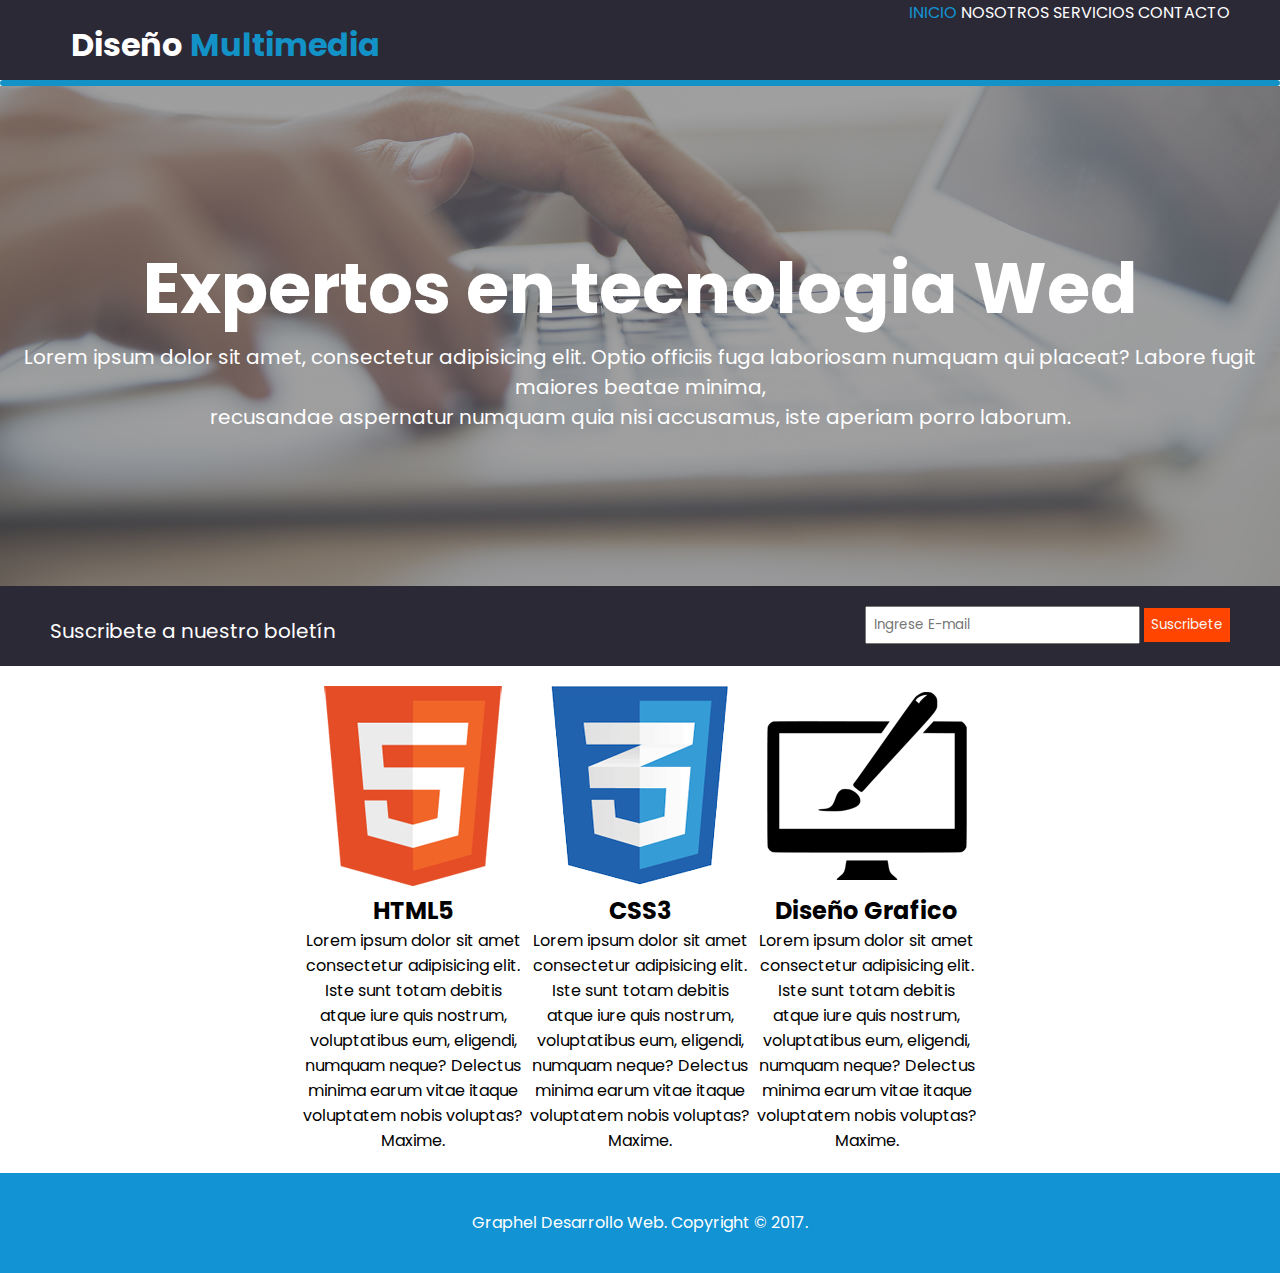
<file: index.html>
<!DOCTYPE html>
<html lang="en">
<head>
    <meta charset="UTF-8">
    <meta http-equiv="X-UA-Compatible" content="IE=edge">
    <meta name="viewport" content="width=device-width, initial-scale=1.0">
    <link rel="stylesheet" href="css/styles.css" type="text/css">
    <title>Diseño Multimedia</title>
</head>
<body>
    <main>
        <header>
            <h1>Diseño <span> Multimedia </span></h1>
            <div class="menu">
                <a href="index.html" class="active">INICIO </a>
                <a href="nosotros.html">NOSOTROS</a>
                <a href="servicios.html">SERVICIOS</a>
                <a href="contacto.html">CONTACTO</a>
            </div>
        </header>
        <hr>
        <section class="cabecera">
            <h2 class="cabecera2">Expertos en tecnologia Wed</h2>
            <p>Lorem ipsum dolor sit amet, consectetur adipisicing elit. Optio officiis fuga laboriosam numquam qui placeat? Labore fugit maiores beatae minima, <br>
                recusandae aspernatur numquam quia nisi accusamus, iste aperiam porro laborum.</p>
        </section>
        <section class="formulario">
            <p>Suscribete a nuestro boletín</p>
            <div class="formulario2">
                <input  type="text" name="Nombre" id="Nombre" placeholder="Ingrese E-mail" required>
                <button> Suscribete</button>
            </div>
        </section>
        <section class="section3">
            <div class="fun">
                <img src="images/logo_html.png" alt="img"> 
                <h2>HTML5</h2>
                <p>Lorem ipsum dolor sit amet consectetur adipisicing elit. Iste sunt totam debitis atque iure quis nostrum, voluptatibus eum,
                    eligendi, numquam neque? Delectus minima earum vitae itaque voluptatem nobis voluptas? Maxime.</p>
            </div>   
            <div class="fun">
                <img src="images/logo_css.png" alt="img"> 
                <h2>CSS3</h2>
                <p>Lorem ipsum dolor sit amet consectetur adipisicing elit. Iste sunt totam debitis atque iure quis nostrum, voluptatibus eum,
                    eligendi, numquam neque? Delectus minima earum vitae itaque voluptatem nobis voluptas? Maxime.</p>
            </div>   
            <div class="fun">
                <img src="images/logo_brush.png" alt="img"> 
                <h2>Diseño Grafico</h2>
                <p>Lorem ipsum dolor sit amet consectetur adipisicing elit. Iste sunt totam debitis atque iure quis nostrum, voluptatibus eum,
                    eligendi, numquam neque? Delectus minima earum vitae itaque voluptatem nobis voluptas? Maxime.</p>
            </div>   
        </section> 
        <footer><p>Graphel Desarrollo Web. Copyright &copy; 2017.</p></footer>
    </main>

</body>
</html>
</file>
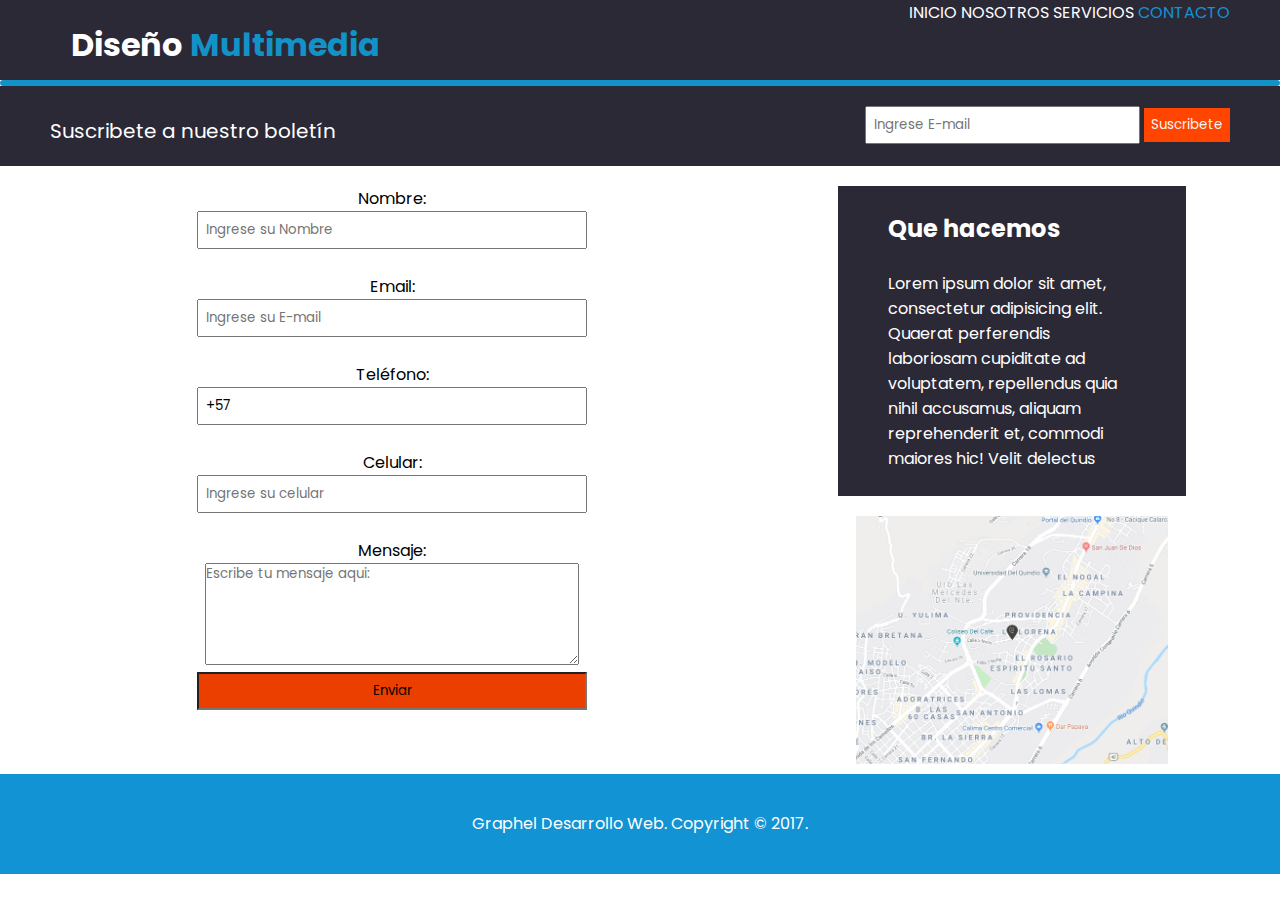
<file: contacto.html>
<!DOCTYPE html>
<html lang="en">
<head>
    <meta charset="UTF-8">
    <meta http-equiv="X-UA-Compatible" content="IE=edge">
    <meta name="viewport" content="width=device-width, initial-scale=1.0">
    <link rel="stylesheet" href="css/styles.css" type="text/css">
    <title>Diseño Multimedia</title>
</head>
<body>
    <main >
        <header>
            <h1>Diseño <span> Multimedia </span></h1>
            <div class="menu">
                <a href="index.html" >INICIO </a>
                <a href="nosotros.html">NOSOTROS</a>
                <a href="servicios.html">SERVICIOS</a>
                <a href="contacto.html"class="active">CONTACTO</a>
            </div>
        </header>
        <hr>
        <section class="formulario">
            <p>Suscribete a nuestro boletín</p>
            <div class="formulario2">
                <input  type="text" name="Nombre" id="Nombre" placeholder="Ingrese E-mail" required>
                <button> Suscribete</button>
            </div>
        </section>

    <section class="padreContacto">
        
        <section class="formularioContacto">

                    <label for="Nombre">Nombre: </label><br>
                    <input class="formInput"type="text" name="Nombre" id="Nombre" placeholder="Ingrese su Nombre"><br><br>
    
                    <label for="apellido">Email: </label><br>
                    <input class="formInput"type="text" name="e-mail" id="e-mail" placeholder="Ingrese su E-mail"><br><br>
    
                    <label for="telefono">Teléfono: </label><br>
                    <input class="formInput"type="tel" id="telefono" value="+57" placeholder="Ingrese su teléfono"><br><br>
    
                    <label for="celular">Celular: </label><br>
                    <input class="formInput"type="celular" id="celular" placeholder="Ingrese su celular"><br><br>
    
                    <label for="mensaje">Mensaje: </label><br>
                    <textarea class="mensaje"class="input6" rows="5" placeholder="Escribe tu mensaje aqui:"></textarea><br>
    
                    <input class="enviar" type="Enviar" value="Enviar">
            
        </section>


        <section class="contenedorNegroMapa">
                <div  class="section12">
                    <h2>Que hacemos</h2>
                    <br>
                    <p>Lorem ipsum dolor sit amet, consectetur adipisicing elit. Quaerat perferendis laboriosam cupiditate ad 
                        voluptatem, repellendus quia nihil accusamus, aliquam reprehenderit et, commodi maiores hic! Velit delectus </p>
                </div>        
            
                <img class="mapa" src="images/mapaGoogle.png"> 
        </section>

    </section>
        <footer><p>Graphel Desarrollo Web. Copyright &copy; 2017.</p></footer>
    </main>

</body>
</html>
</file>
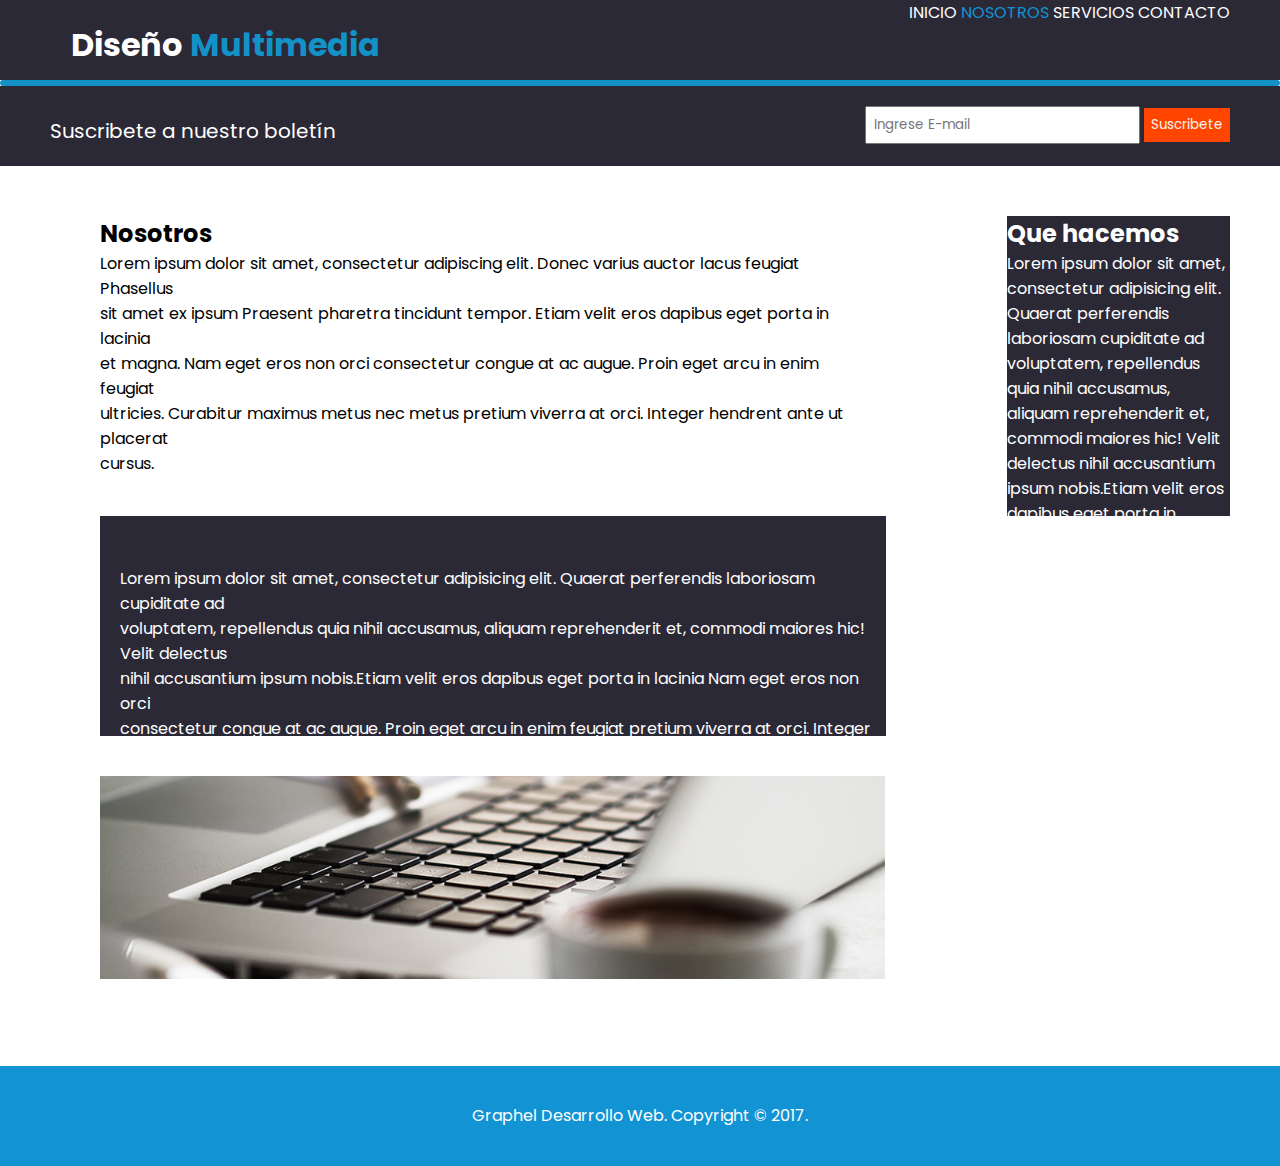
<file: nosotros.html>
<!DOCTYPE html>
<html lang="en">
<head>
    <meta charset="UTF-8">
    <meta http-equiv="X-UA-Compatible" content="IE=edge">
    <meta name="viewport" content="width=device-width, initial-scale=1.0">
    <link rel="stylesheet" href="css/styles.css" type="text/css">
    <title>Diseño Multimedia</title>
</head>
<body>
    <main>
        <header>
            <h1>Diseño <span> Multimedia </span></h1>
            <div class="menu">
                <a href="index.html" >INICIO </a>
                <a href="nosotros.html"class="active">NOSOTROS</a>
                <a href="servicios.html">SERVICIOS</a>
                <a href="contacto.html">CONTACTO</a>
            </div>
        </header>
        <hr>
        <section class="formulario">
            <p>Suscribete a nuestro boletín</p>
            <div class="formulario2">
                <input  type="text" name="Nombre" id="Nombre" placeholder="Ingrese E-mail" required>
                <button> Suscribete</button>
            </div>
        </section>
        <section class="padre">
        <section class="parrafo">
            <section class="section5">
                <h2>Nosotros</h2>
                <p>Lorem ipsum dolor sit amet, consectetur adipiscing elit. Donec varius auctor lacus feugiat Phasellus <br>
                    sit amet ex ipsum Praesent pharetra  tincidunt tempor. Etiam velit eros dapibus eget porta in lacinia <br>
                    et magna. Nam eget eros non orci consectetur congue at ac augue. Proin eget arcu in enim feugiat<br>
                    ultricies. Curabitur maximus metus nec metus pretium viverra at orci. Integer hendrent ante ut placerat <br>
                    cursus.</p>
            </section>

            <section class="section6">
                <p>Lorem ipsum dolor sit amet, consectetur adipisicing elit. Quaerat perferendis laboriosam cupiditate ad <br>
                    voluptatem, repellendus quia nihil accusamus, aliquam reprehenderit et, commodi maiores hic! Velit delectus <br>
                    nihil accusantium ipsum nobis.Etiam velit eros dapibus eget porta in lacinia Nam eget eros non orci <br>
                    consectetur congue at ac augue. Proin eget arcu in enim feugiat pretium viverra at orci. Integer hendrent <br>
                    ante ut placerat</p>
            </section>
            <img class="img"src="images/891.jpg">
        </section>
        <section class="section7">
            <h2>Que hacemos</h2>
            <p>Lorem ipsum dolor sit amet, consectetur adipisicing elit. Quaerat perferendis laboriosam cupiditate ad 
                voluptatem, repellendus quia nihil accusamus, aliquam reprehenderit et, commodi maiores hic! Velit delectus 
                nihil accusantium ipsum nobis.Etiam velit eros dapibus eget porta in lacinia Nam eget eros non orci 
                ante ut placerat</p>
        </section>
        </section>
        <footer><p>Graphel Desarrollo Web. Copyright &copy; 2017.</p></footer>
    </main>

</body>
</html>
</file>
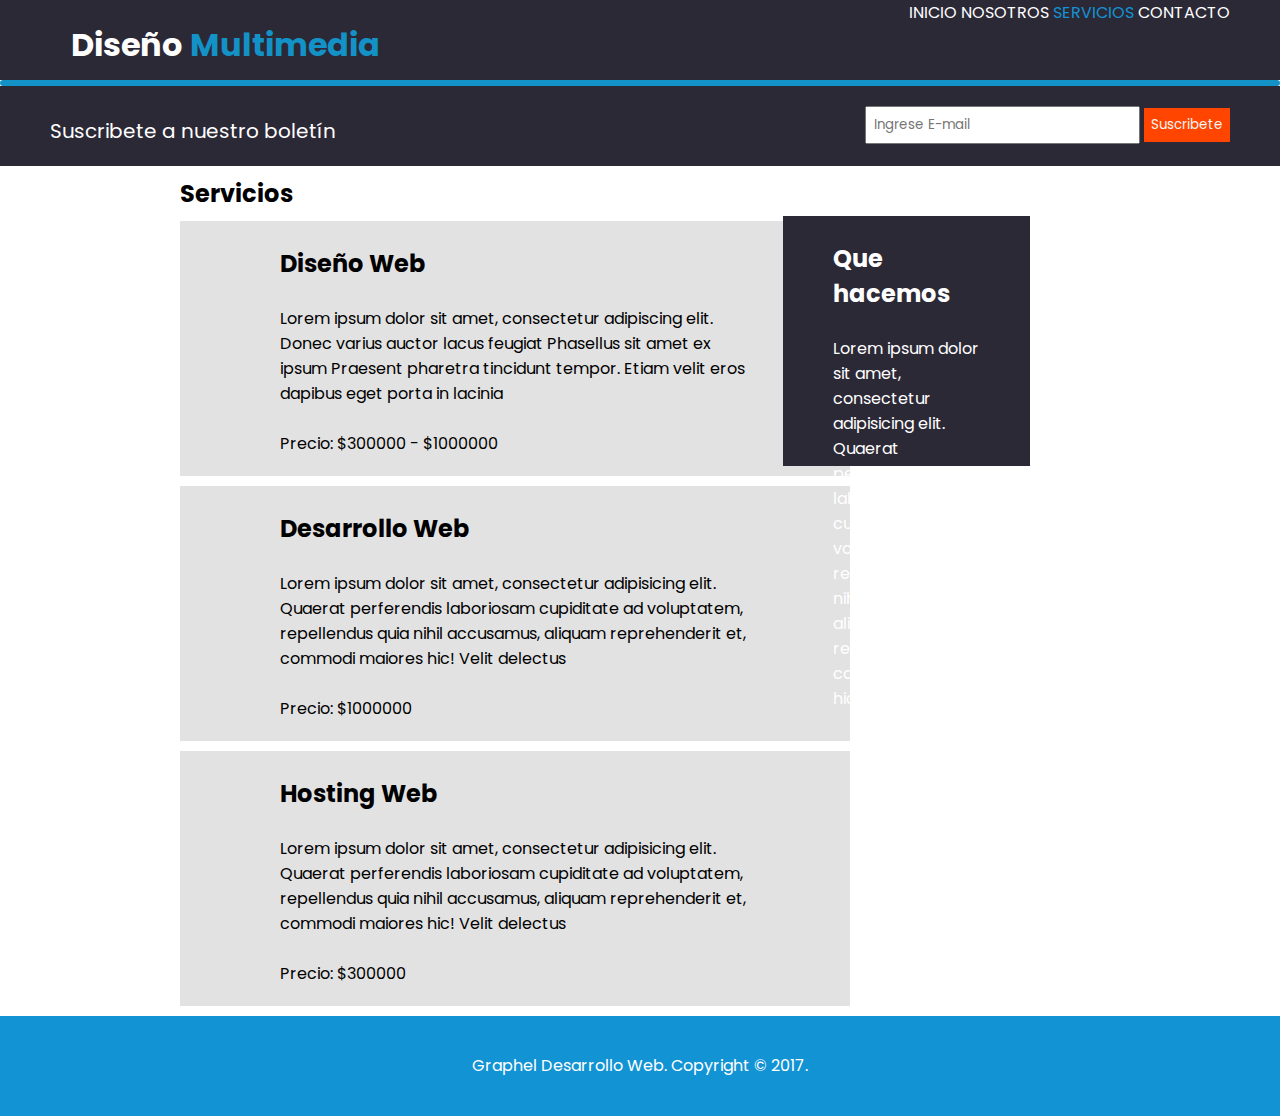
<file: servicios.html>
<!DOCTYPE html>
<html lang="en">
<head>
    <meta charset="UTF-8">
    <meta http-equiv="X-UA-Compatible" content="IE=edge">
    <meta name="viewport" content="width=device-width, initial-scale=1.0">
    <link rel="stylesheet" href="css/styles.css" type="text/css">
    <title>Diseño Multimedia</title>
</head>
<body>
    <main>
        <header>
            <h1>Diseño <span> Multimedia </span></h1>
            <div class="menu">
                <a href="index.html" >INICIO </a>
                <a href="nosotros.html">NOSOTROS</a>
                <a href="servicios.html"class="active">SERVICIOS</a>
                <a href="contacto.html">CONTACTO</a>
            </div>
        </header>
        <hr>
        <section class="formulario">
            <p>Suscribete a nuestro boletín</p>
            <div class="formulario2">
                <input  type="text" name="Nombre" id="Nombre" placeholder="Ingrese E-mail" required>
                <button> Suscribete</button>
            </div>
        </section>
        <section class="padre2">
            <section class="parrafo2">
                    <h2 class="TServicios">Servicios</h2>
                <section class="section8">
                    <h2> Diseño Web</h2>
                    <br>
                    <p>Lorem ipsum dolor sit amet, consectetur adipiscing elit. Donec varius auctor lacus feugiat Phasellus 
                        sit amet ex ipsum Praesent pharetra  tincidunt tempor. Etiam velit eros dapibus eget porta in lacinia</p> 
                        <br>
                        <p>Precio: $300000 - $1000000</p>
                </section>
                <section class="section9">
                    <h2> Desarrollo Web</h2>
                    <br>
                    <p>Lorem ipsum dolor sit amet, consectetur adipisicing elit. Quaerat perferendis laboriosam cupiditate ad 
                        voluptatem, repellendus quia nihil accusamus, aliquam reprehenderit et, commodi maiores hic! Velit delectus</p> 
                        <br>
                        <p>Precio: $1000000</p>
                </section>
                <section class="section10">
                    <h2> Hosting Web</h2>
                    <br>
                    <p>Lorem ipsum dolor sit amet, consectetur adipisicing elit. Quaerat perferendis laboriosam cupiditate ad 
                        voluptatem, repellendus quia nihil accusamus, aliquam reprehenderit et, commodi maiores hic! Velit delectus</p> 
                        <br>
                        <p>Precio: $300000</p>
                </section>
            </section>          
            <section class="section11">
                <h2>Que hacemos</h2>
                <br>
                <p>Lorem ipsum dolor sit amet, consectetur adipisicing elit. Quaerat perferendis laboriosam cupiditate ad 
                    voluptatem, repellendus quia nihil accusamus, aliquam reprehenderit et, commodi maiores hic! Velit delectus </p>
            </section>
            </section>
        <footer><p>Graphel Desarrollo Web. Copyright &copy; 2017.</p></footer>
    </main>

</body>
</html>
</file>
<file: css/styles.css>
@import url('https://fonts.googleapis.com/css2?family=Poppins:wght@300&display=swap');


*{
    margin: 0;
    padding: 0;
    font-family: 'Poppins', sans-serif;
}
main{
    width: 100%;
}

header{
    background-color: rgb(44, 41, 55);
    color: white;
    display: flex;
    justify-content: space-between;
    padding: 0 50px;
    height: 80px;
}
span{
    color: rgb(18, 146, 199, 255);
}
a{
    color: white;
    text-decoration: none;
    margin-top: 30px;
}
hr{
    color: rgb(18, 146, 199, 255);
    border: 3px solid;
    border-radius:22px;
    padding: 0%;
}

.cabecera{
    background:url(../images/cabecera.jpg) 0 -290px;
    height: 500px;
    background-size: cover;
    padding: 0%;
}
.cabecera2{
    text-align: center;
    padding-top: 150px;
    font-size: 70px;
    color: white;
}
h1{
    padding: 21px;
}
.cabecera p{
    color: white;
    text-align: center;
    font-size: 20px;

}
.formulario{
    background-color: rgb(44, 41, 55);
    color: white;
    height:80px;
    display: flex;
    padding: 0 50px;
    justify-content: space-between;
    
}
.formulario p{
    margin-top: 30px;
    font-size: 20px;

}
.formulario2{
    margin-top: 20px;
}
button{
    color: rgb(246, 246, 246);
    background-color: orangered;
    border: none;
    padding: 7px;
}
input{
    padding: 7px;
}
.section3{
    justify-content: space-between;
    padding: 20px 300px;
    display: flex;
}
.fun{
    width: 275px;
    text-align: center;    
}
footer{
    background-color: rgb(18, 147, 212, 255);
    height: 80px;
    color: white;
    padding: 10px;
}
footer p{
    line-height: 80px;
    text-align: center;
}
.active {
    color: rgb(18, 147, 212, 255)}









.section5{
    padding: 50px 0 20px 100px;
    width: 80%;    
}
.section6{
    color: white;
    background: rgb(44, 41, 55);
    padding: 50px 0 20px 20px; 
    margin: 20px 0 20px 100px;
    width: 80%;  
    height: 150px;   
}
.padre{
    display: flex;
    justify-content: center;
}
.img{
    width: 82%;
    margin: 20px 0 80px 100px;
}
.section7{
    background:rgb(44, 41, 55);
    color: white;
    width: 20%;
    height: 300px;
    margin: 50px;
    
}







.TServicios{
    margin: 10px 0 10px 180px;
}
.section8{
    padding: 25px 100px 20px 100px;
    margin: 10px 0 10px 180px;
    width: 60%; 
    background-color: rgba(198, 198, 198, 0.502);   
}

.section9{
    padding: 25px 100px 20px 100px;
    width: 60%;
    margin: 10px 0 10px 180px; 
    background-color: rgba(198, 198, 198, 0.502);   
}

.section10{
    padding: 25px 100px 20px 100px;
    width: 60%; 
    margin: 10px 0 10px 180px;
    background-color: rgba(198, 198, 198, 0.502);   
}

.padre2{
    display: flex;
    justify-content: center;
}
.section11{
    background:rgb(44, 41, 55);
    color: white;
    width: 30%;
    height: 200px;
    margin: 50px 250px 10px 0;
    padding: 25px 50px 25px 50px;
    
}





.padreContacto{
    display: flex;
    flex-direction: row;
    margin: 20px 20px 10px 20px;
}

input type[text]{
    width: 60%;
    border: 1px solid rgb(88, 97, 97)
}
.formInput{
    width: 50%;

}
.mensaje{
    width: 50%;
}
.enviar{
    width: 50%;
    background-color:rgb(235, 63, 0);
    text-align: center;
}
.section12{
    background:rgb(44, 41, 55);
    color: white;
    padding: 25px 50px 25px 50px;
    width: 50%;
}

.mapa{
    width: 100%;
    padding-top: 20px;
    width: 63%;
}


.contenedorNegroMapa{
    display: flex;
    justify-content:center;
    align-items: center;
    flex-direction: column;
    width: 40%;
}

.formularioContacto{
    width: 60%;
    text-align: center;
}
@media (max-width: 1200px){
    .section6{
        height: 24%;
        padding: 20px 20px 20px 20px;
    }
    .section7{
        width: 31%;
        height: 336px;
        padding: 10px 10px 10px 10px;
    }
    .img{
        width: 85%;
    }
    .section8{
        margin: 10px 0 10px 137px;
    }
    .section9{
        margin: 10px 0 10px 137px;
    }
    .section10{
        margin: 10px 0 10px 137px;
    }
    .section11{
        width: 58%;
        margin: 57px 34px 33px 47px;
        height: 264px;
    }
    .mapa{
        width: 71%;
    }   
}
@media (max-width:993px) {
    .section3{
        padding: 20px 60px;
    }
    .section5{
        padding: 50px 0 20px 75px;
    }
    .section6{
        padding: 50px 0 20px 75px;
    }
    .img{
        margin: 20px 0 80px 79px;
    }
    .img{
        width: 37%;
        height: 374px;
        padding: 20px 20px 20px 20px;
    }
    .section8{
        padding: 25px 80px 20px 80px;
        margin: 10px 0 10px 33px;
    }
    .section9{
        padding: 25px 80px 20px 80px;
        margin: 10px 0 10px 33px;
    }
    .section10{
        padding: 25px 80px 20px 80px;
        margin: 10px 0 10px 33px;
    }
    .section11{
        width: 63%;
        height: 302px;
    }
}
@media (max-width: 769px) {
    .cabecera2{
        font-size: 48px;
    }
    .cabecera p{
        font-size: 14px;
    }
    .cabecera{
        background-size: auto;
    }
    .section3{
        display: flex;
        flex-direction: column;
        padding: 25px 257px;
    }
    .section5{
        padding: 50px 0 20px 52px;
    }
    .padre{
        display:flex;
        flex-direction: column;
    }
    .section5{
        padding: 50px 0 20px 70px;
    }
    .section6{
        padding: 50px 0 20px 20px;
        margin: 20px 0 20px 71px;
    }
    .img{
        height: 239px;
        width: 74%;
    }
    .section7{
        height: 357px;
        margin: 10px 10px 10px 248px;
    }
    .padre2{
        display: flex;
        flex-direction: column;
    }
    .section8{
        padding: 25px 55px 20px 55px;
        margin: 10px 0 10px 101px;
    }
    .section9{
        padding: 25px 55px 20px 55px;
        margin: 10px 0 10px 101px;
    }
    .section10{
        padding: 25px 55px 20px 55px;
        margin: 10px 0 10px 101px;
    }
    .section11{
        width: 43%;
        height: 226px;
        margin: 10px 0 50px 169px;
    }
    .section12{
        padding: 25px 20px 25px 20px;
        width: 80%;
    }
    .mapa{
        width: 94%;
    }
}
@media (max-width:601px) {
    header{
        height: 120px;
    }
    .menu{
        display: flex;
        flex-direction: column;
    }
    a{
        margin-top: 3px;
    }
    .formulario{
        height: 94px;
    }
    .formulario p{
        font-size: 16px;
    }
    .section3{
        padding: 25px 163px;
    }
    .section6{
        margin: 20px 0 20px 56px;
    }
    .img{
        height: 201px;
        width: 83%;
        margin: 5px 10px 10px 37px;
    }
    .TServicios{
        margin: 10px 0 10px 71px;
    }
    .section7{
        width: 53%;
        height: 296px;
        margin: 10px 10px 50px 144px;
    }
    .section8{
        margin: 10px 0 10px 67px;
    }
    .section9{
        margin: 10px 0 10px 67px;
    }
    .section10{
        margin: 10px 0 10px 67px;
    }
    .section11{
        width: 53%;
        height: 214px;
        margin: 10px 0 50px 98px;
    }
}
</file>
